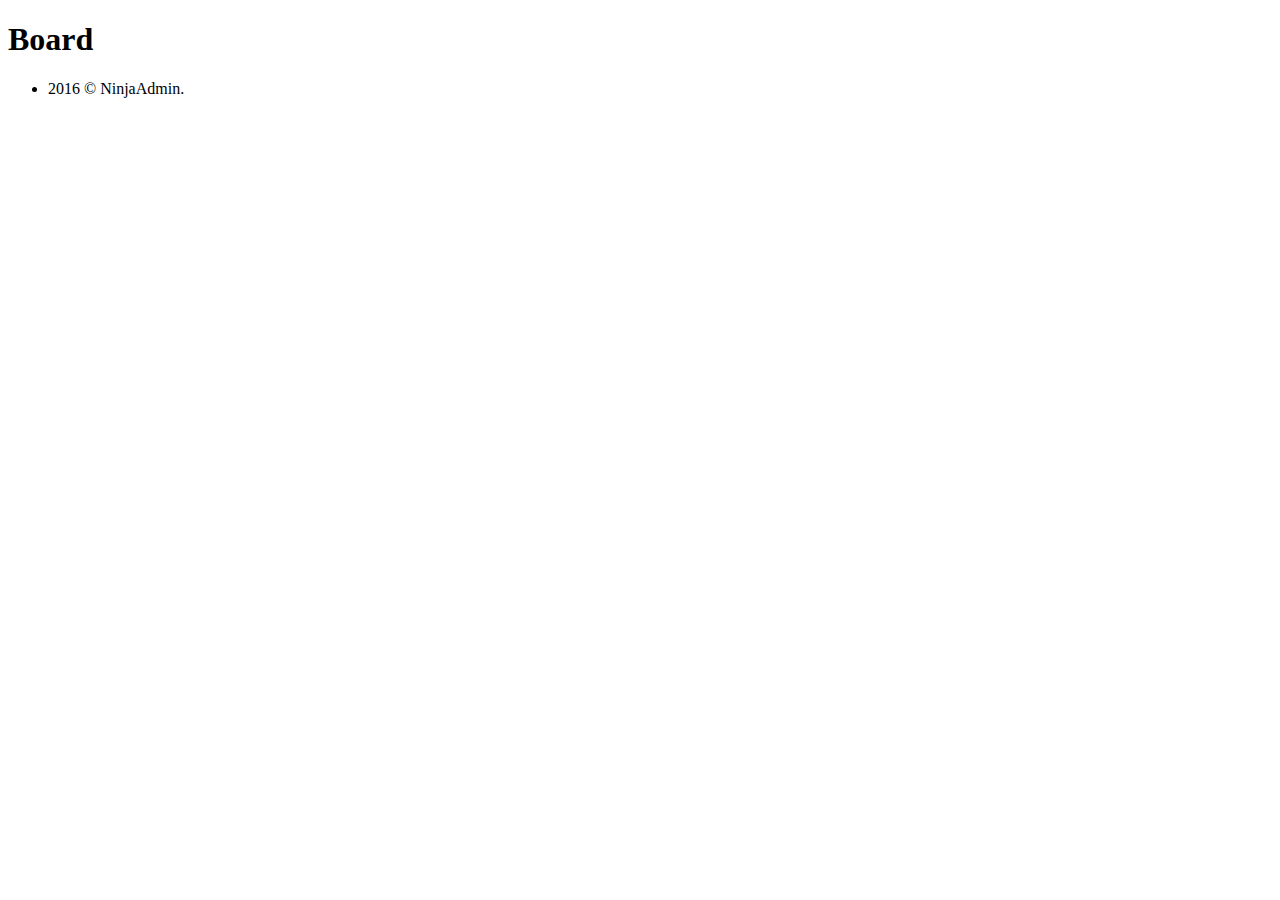
<file: src/main/resources/templates/board/layout.html>
<!DOCTYPE html>
<html lang="ko" xmlns:th="http://www.thymeleaf.org">
    <head>
        <meta content="text/html; charset=utf-8" http-equiv="Content-Type" />
        <meta content="IE=edge" http-equiv="X-UA-Compatible" />
        <meta content="width=device-width, initial-scale=1, user-scalable=no" name="viewport" />
        <meta content="" name="description" />
        <meta content="" name="author" />
        <link rel="stylesheet" th:href="@{/css/style.css}" />
<!--        <link rel="stylesheet" th:href="@{/plugin/mCustomScrollbar/jquery.mCustomScrollbar.min.css}" />-->
        <title>JPA 게시판</title>
    </head>
    <body>
        <div class="fixed-navbar">
            <div class="pull-left">
                <h1 class="page-title">Board</h1>
            </div>
        </div>
        <div id="wrapper">
            <div class="main-content">
                <div class="row row-inline-block small-spacing">
                    <div class="col-xs-12">
                        <div class="box-content">
                            <div class="clearfix">
                                <h4 class="box-title pull-left"></h4>
                            </div>

                            <!--/* 페이지 Content 영역 */-->
                            <th:block layout:fragment="content"></th:block>

                        </div>
                    </div>
                </div>
                <footer class="footer">
                    <ul class="list-inline">
                        <li>2016 © NinjaAdmin.</li>
                    </ul>
                </footer>
            </div>
        </div>

        <script th:src="@{/scripts/moment.min.js}"></script>
        <script th:src="@{/scripts/jquery.min.js}"></script>
        <script th:src="@{/scripts/main.js}"></script>
        <script th:src="@{/plugin/bootstrap/js/bootstrap.min.js}"></script>
        <script th:src="@{/plugin/mCustomScrollbar/jquery.mCustomScrollbar.concat.min.js}"></script>

        <!--/* JavaScript 영역 */-->
        <th:block layout:fragment="script"></th:block>
    </body>
</html>
</file>
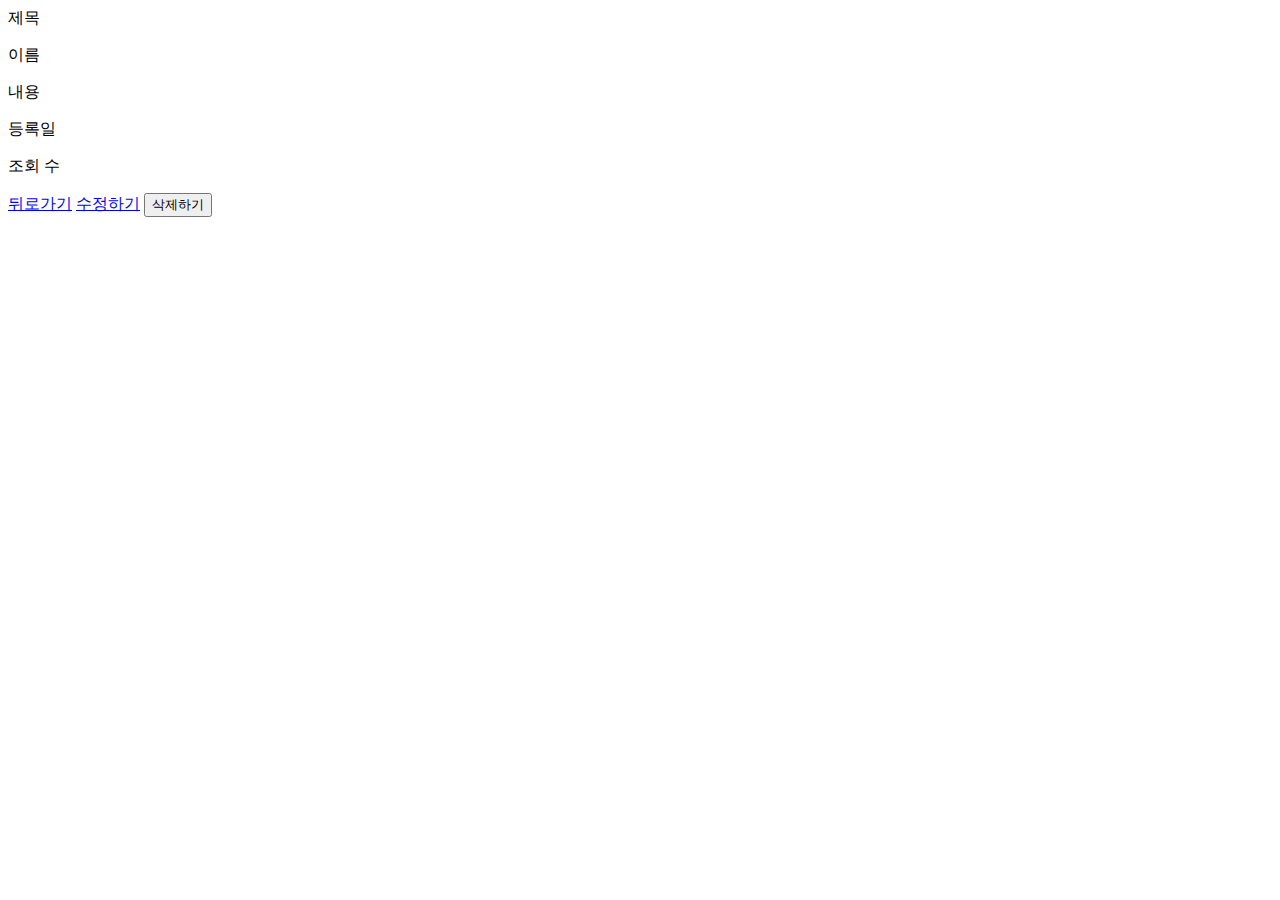
<file: src/main/resources/templates/board/view.html>
<!DOCTYPE html>
<html lang="ko" xmlns:th="http://www.thymeleaf.org" layout:decorator="layout"
      xmlns:layout="http://www.w3.org/1999/xhtml">

<th:block layout:fragment="content">
    <div class="card-content">
        <form class="form-horizontal form-view">
            <div class="form-group">
                <label for="inp-type-1" class="col-sm-2 control-label">제목</label>
                <div class="col-sm-10"><p id="title" class="form-control"></p></div>
            </div>

            <div class="form-group">
                <label for="inp-type-2" class="col-sm-2 control-label">이름</label>
                <div class="col-sm-10"><p id="writer" class="form-control"></p></div>
            </div>

            <div class="form-group">
                <label for="inp-type-5" class="col-sm-2 control-label">내용</label>
                <div class="col-sm-10"><p id="contents" class="form-control"></p></div>
            </div>

            <div class="form-group">
                <label for="inp-type-5" class="col-sm-2 control-label">등록일</label>
                <div class="col-sm-10"><p id="createdDate" class="form-control"></p></div>
            </div>

            <div class="form-group">
                <label for="inp-type-5" class="col-sm-2 control-label">조회 수</label>
                <div class="col-sm-10"><p id="hits" class="form-control"></p></div>
            </div>
        </form>

        <div class="btn_wrap text-center">
            <a href="javascript: void(0);" onclick="goList();" class="btn btn-default waves-effect waves-light">뒤로가기</a>
            <a href="javascript: void(0);" onclick="goWrite();" class="btn btn-primary waves-effect waves-light">수정하기</a>
            <button type="button" onclick="deleteBoard();" class="btn btn-danger waves-effect waves-light">삭제하기</button>
        </div>
    </div>
    <!-- /.card-content -->
</th:block>
<th:block layout:fragment="script">
    <script th:inline="javascript">
        /*<![CDATA[*/

        window.onload = () => {
            findBoard();
        }

        /**
         * 게시글 조회
         */
        function findBoard() {

            const id = [[ ${boardIdx} ]];

            fetch(`/api/boards/${id}`).then(response => {
                if (!response.ok) {
                    throw new Error('Request failed...');
                }
                return response.json();

            }).then(json => {
                console.table(json);
                // json.createdDate = moment(json.createdDate).format('YYYY-MM-DD HH:mm:ss');
                // json.createdDate = json.createdDate;
                Object.keys(json).forEach(key => {
                    const elem = document.getElementById(key);
                    if (elem) {
                        elem.innerText = json[key];
                    }
                });

            }).catch(error => {
                alert('게시글 정보를 찾을 수 없습니다.');
                goList();
            });
        }

        /**
         * 뒤로가기
         */
        function goList() {
            // location.href = '/board/list' + location.search;
            const id = [[ ${boardIdx} ]];
            location.href = (id) ? '/board/list' + location.search : '/board/list';
        }

        /**
         * 수정하기
         */
        function goWrite() {
            // location.href = `/board/write?boardIdx=[[ ${boardIdx} ]]`;
            const id = [[ ${boardIdx} ]];
            location.href = '/board/write' + location.search + `&boardIdx=${id}`;
        }

        /**
         * 삭제하기
         */
        function deleteBoard() {

            const id = [[ ${boardIdx} ]];

            if ( !confirm(`${id}번 게시글을 삭제할까요?`) ) {
                return false;
            }

            fetch(`/api/boards/${id}`, {
                method: 'DELETE',
                headers: { 'Content-Type': 'application/json' },

            }).then(response => {
                if (!response.ok) {
                    throw new Error('Request failed...');
                }

                alert('삭제되었습니다.');
                goList();

            }).catch(error => {
                alert('오류가 발생하였습니다.');
            });
        }

        /*]]>*/

        /**
         * 게시글 등록(생성/수정)
         */
        function save() {

            if ( !isValid() ) {
                return false;
            }

            const form = document.getElementById('form');
            const params = {
                title: form.title.value,
                writer: form.writer.value,
                contents: form.contents.value,
                deleteYn: 'N'
            };

            const id = /*[[ ${id} ]]*/;
            const uri = ( id ) ? `/api/boards/${id}` : '/api/boards';
            const method = ( id ) ? 'PATCH' : 'POST';

            fetch(uri, {
                method: method,
                headers: { 'Content-Type': 'application/json' },
                body: JSON.stringify(params)

            }).then(response => {
                if (!response.ok) {
                    throw new Error('Request failed...');
                }

                alert('저장되었습니다.');
                // location.href = '/board/list';
                goList();
            }).catch(error => {
                alert('오류가 발생하였습니다.');
            });
        }
    </script>
</th:block>
</html>
</file>
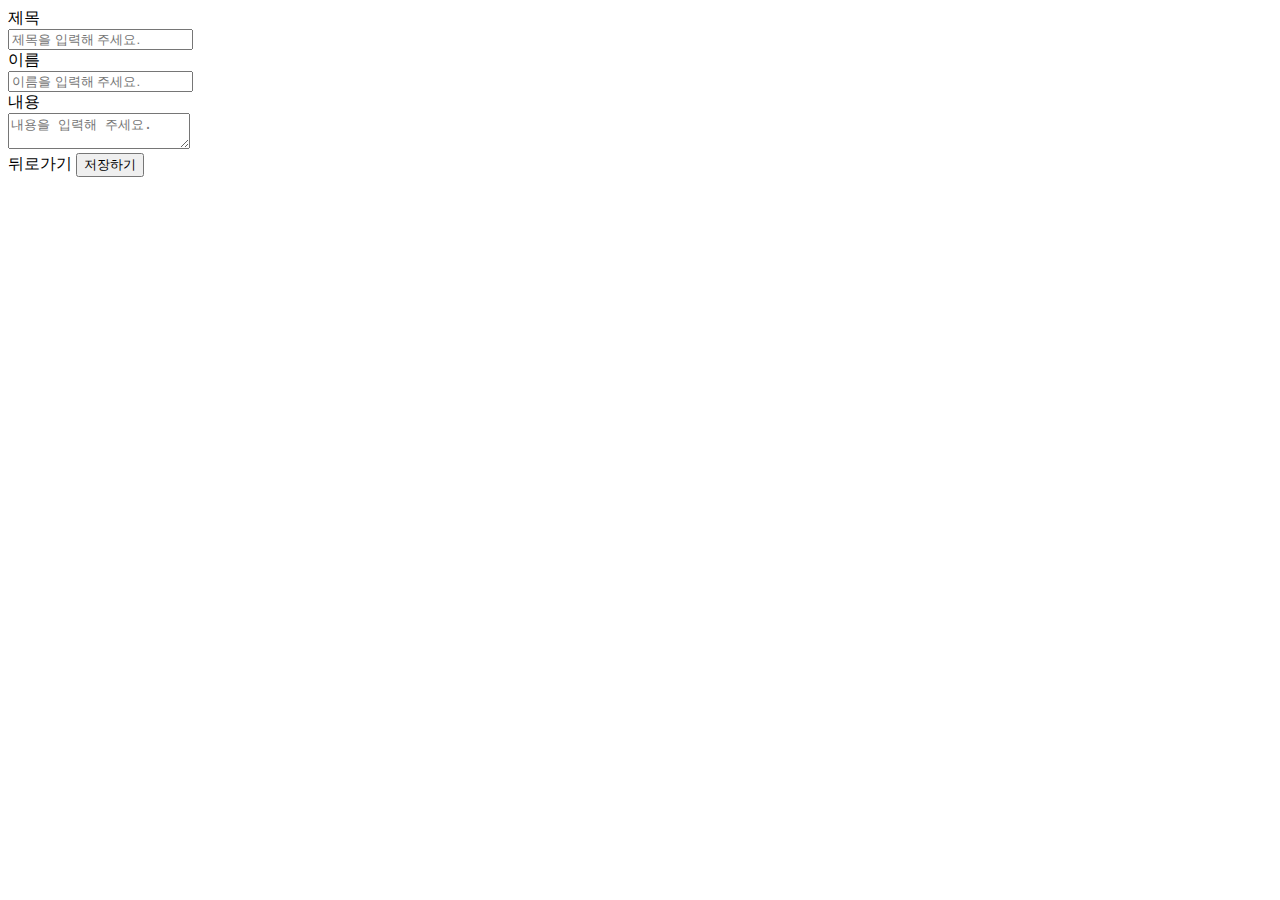
<file: src/main/resources/templates/board/write.html>
<!DOCTYPE html>
<html lang="ko" xmlns:th="http://www.thymeleaf.org" layout:decorator="layout"
      xmlns:layout="http://www.w3.org/1999/xhtml">
<!--<head th:replace="board/fragments/header :: main-head"> </head>-->
<!--<body th:replace="board/fragments/body :: main-body"> </body>-->
<th:block layout:fragment="content">
  <div class="card-content">
    <form class="form-horizontal" id="form">
      <div class="form-group">
        <label for="title" class="col-sm-2 control-label">제목</label>
        <div class="col-sm-10">
          <input type="text" id="title" class="form-control" placeholder="제목을 입력해 주세요." />
        </div>
      </div>

      <div class="form-group">
        <label for="writer" class="col-sm-2 control-label">이름</label>
        <div class="col-sm-10">
          <input type="text" id="writer" class="form-control" placeholder="이름을 입력해 주세요." />
        </div>
      </div>

      <div class="form-group">
        <label for="contents" class="col-sm-2 control-label">내용</label>
        <div class="col-sm-10">
          <textarea id="contents" class="form-control" placeholder="내용을 입력해 주세요."></textarea>
        </div>
      </div>

      <div class="btn_wrap text-center">
        <a th:href="@{/board/list}" class="btn btn-default waves-effect waves-light">뒤로가기</a>
        <button type="button" onclick="save()" class="btn btn-primary waves-effect waves-light">저장하기</button>
      </div>
    </form>
  </div>
</th:block>


<th:block layout:fragment="script">
  <script th:inline="javascript">
    window.onload = () => {
      findBoard();
    }

    /**
     * 게시글 조회
     */
    function findBoard() {

      const id = [[ ${boardIdx} ]];

      if ( !id ) {
        return false;
      }

      fetch(`/api/boards/${id}`).then(response => {
        if (!response.ok) {
          throw new Error('Request failed...');
        }
        return response.json();

      }).then(json => {
        const form = document.getElementById('form');
        form.title.value = json.title;
        form.contents.value = json.contents;
        form.writer.value = json.writer;

      }).catch(error => {
        alert('게시글 정보를 찾을 수 없습니다.');
        location.href = '/board/list';
      });
    }
    /**
     * 유효성 검사
     */
    function isValid() {

      const form = document.getElementById('form');

      if (!form.title.value.trim()) {
        alert('제목을 입력해 주세요.');
        form.title.value = '';
        form.title.focus();
        return false;
      }

      if (!form.writer.value.trim()) {
        alert('작성자를 입력해 주세요.');
        form.writer.value = '';
        form.writer.focus();
        return false;
      }

      if (!form.contents.value.trim()) {
        alert('내용을 입력해 주세요.');
        form.contents.value = '';
        form.contents.focus();
        return false;
      }

      return true;
    }
    /**
     * 게시글 등록(생성/수정)
     */
    function save() {

      if ( !isValid() ) {
        return false;
      }

      const form = document.getElementById('form');
      const params = {
        title: form.title.value,
        writer: form.writer.value,
        contents: form.contents.value,
        deleteYn: 'N'
      };

      const id = [[ ${boardIdx} ]];
      const uri = ( id ) ? `/api/boards/${id}` : '/api/boards';
      const method = ( id ) ? 'PATCH' : 'POST';

      // alert(id);
      // alert(uri);
      // alert(method);
      fetch(uri, {
        method: method,
        headers: { 'Content-Type': 'application/json' },
        body: JSON.stringify(params)

      }).then(response => {
        if (!response.ok) {
          throw new Error('Request failed...');
        }

        alert('저장되었습니다.');
        location.href = '/board/list';

      }).catch(error => {
        alert('오류가 발생하였습니다.');
      });
    }
  </script>
</th:block>

</html>
</file>
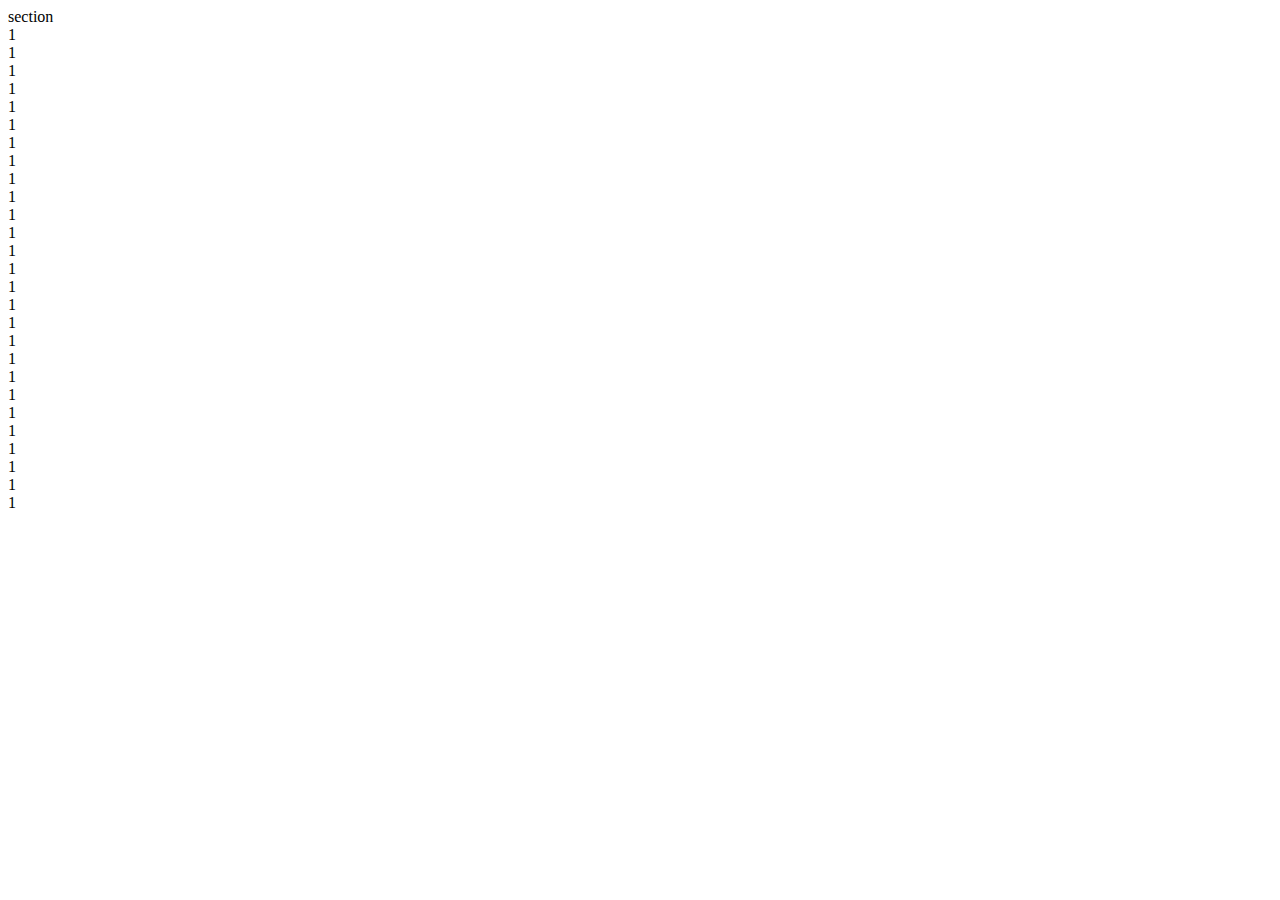
<file: src/main/resources/templates/fragment/content.html>
<!DOCTYPE html>
<html
        xmlns:th="http://www.thymeleaf.org" xmlns:layout="http://www.ultraq.net.nz/thymeleaf/layout"
        layout:decorator="~{layout/layout}">
<!--해당 html페이지에서만 사용할 css, script-->
<!--<th:block th:include="fragment/head_script"></th:block>-->
<section layout:fragment="content-1">
  section
  <div>1</div>
  <div>1</div>
  <div>1</div>
  <div>1</div>
  <div>1</div>
  <div>1</div><div>1</div>
  <div>1</div>
  <div>1</div><div>1</div>
  <div>1</div>
  <div>1</div><div>1</div>
  <div>1</div>
  <div>1</div><div>1</div>
  <div>1</div>
  <div>1</div><div>1</div>
  <div>1</div>
  <div>1</div><div>1</div>
  <div>1</div>
  <div>1</div><div>1</div>
  <div>1</div>
  <div>1</div>
</section>
</html>
</file>
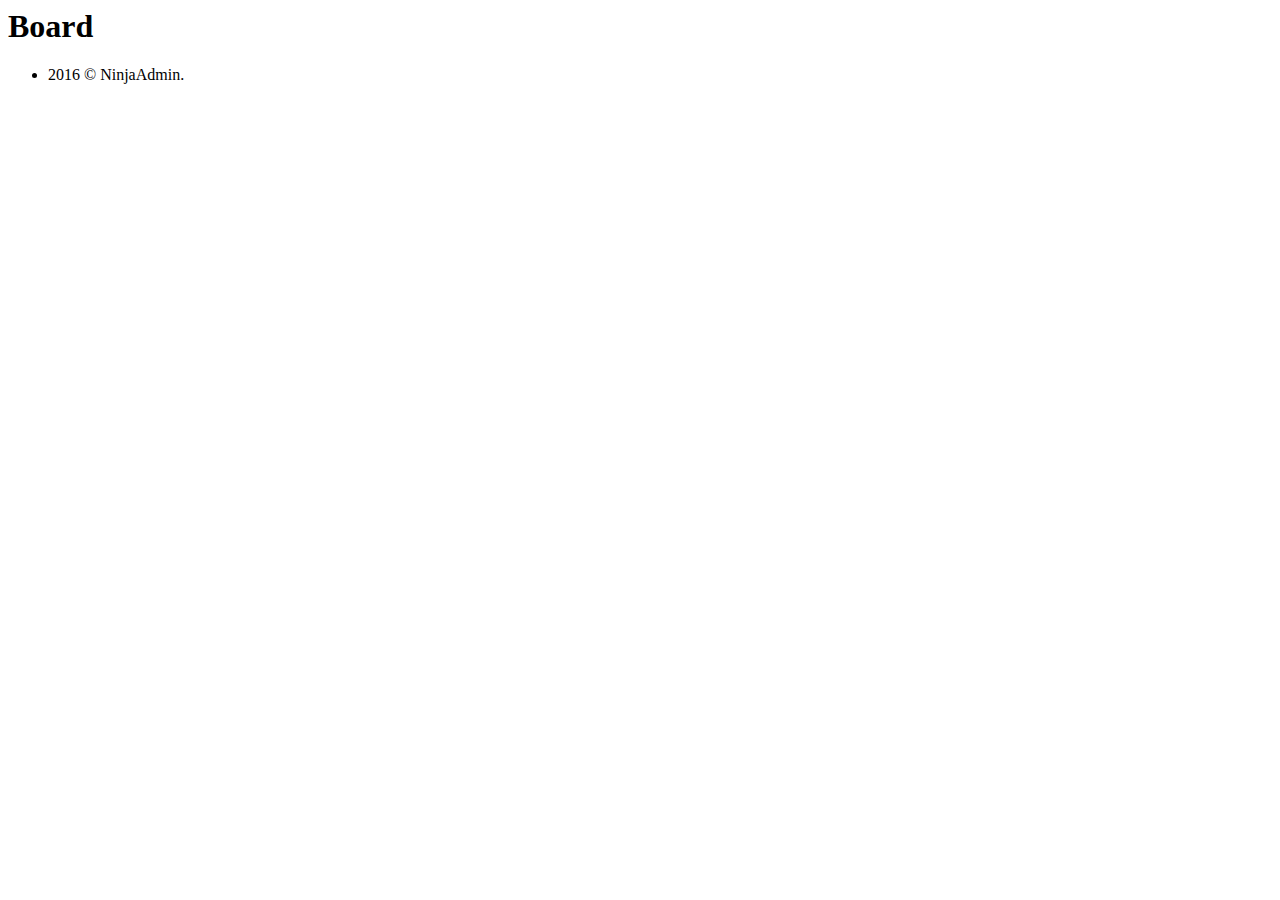
<file: src/main/resources/templates/board/fragments/body.html>
<html lang="ko" xmlns:th="http://www.thymeleaf.org" xmlns:layout="http://www.ultraq.net.nz/thymeleaf/layout">
<body th:fragment="main-body">
<div class="fixed-navbar">
    <div class="pull-left">
        <h1 class="page-title">Board</h1>
    </div>
</div>
<!-- /.fixed-navbar -->

<div id="wrapper">
    <div class="main-content">
        <div class="row row-inline-block small-spacing">
            <div class="col-xs-12">
                <div class="box-content">
                    <div class="clearfix">
                        <h4 class="box-title pull-left"></h4>
                        <!-- /.box-title -->

                        <th:block layout:fragment="search"></th:block>

                    </div>
                    <!-- //.clearfix -->

                    <th:block layout:fragment="content"></th:block>

                    <th:block layout:fragment="paging"></th:block>
                </div>
                <!-- /.box-content -->

                <th:block layout:fragment="add-content"></th:block>

            </div>
            <!-- /.col-xs-12 -->
        </div>
        <!-- /.row row-inline-block small-spacing -->
        <footer class="footer">
            <ul class="list-inline">
                <li>2016 © NinjaAdmin.</li>
            </ul>
        </footer>
    </div>
    <!-- /.main-content -->
</div>
<!-- /#wrapper -->

<script th:src="@{/scripts/jquery.min.js}"></script>
<script th:src="@{/plugin/bootstrap/js/bootstrap.min.js}"></script>
<script th:src="@{/plugin/mCustomScrollbar/jquery.mCustomScrollbar.concat.min.js}"></script>

<script th:src="@{/scripts/main.js}"></script>
<script th:src="@{/scripts/common.js}"></script>

<th:block layout:fragment="script"></th:block>
</body>
</html>
</file>
